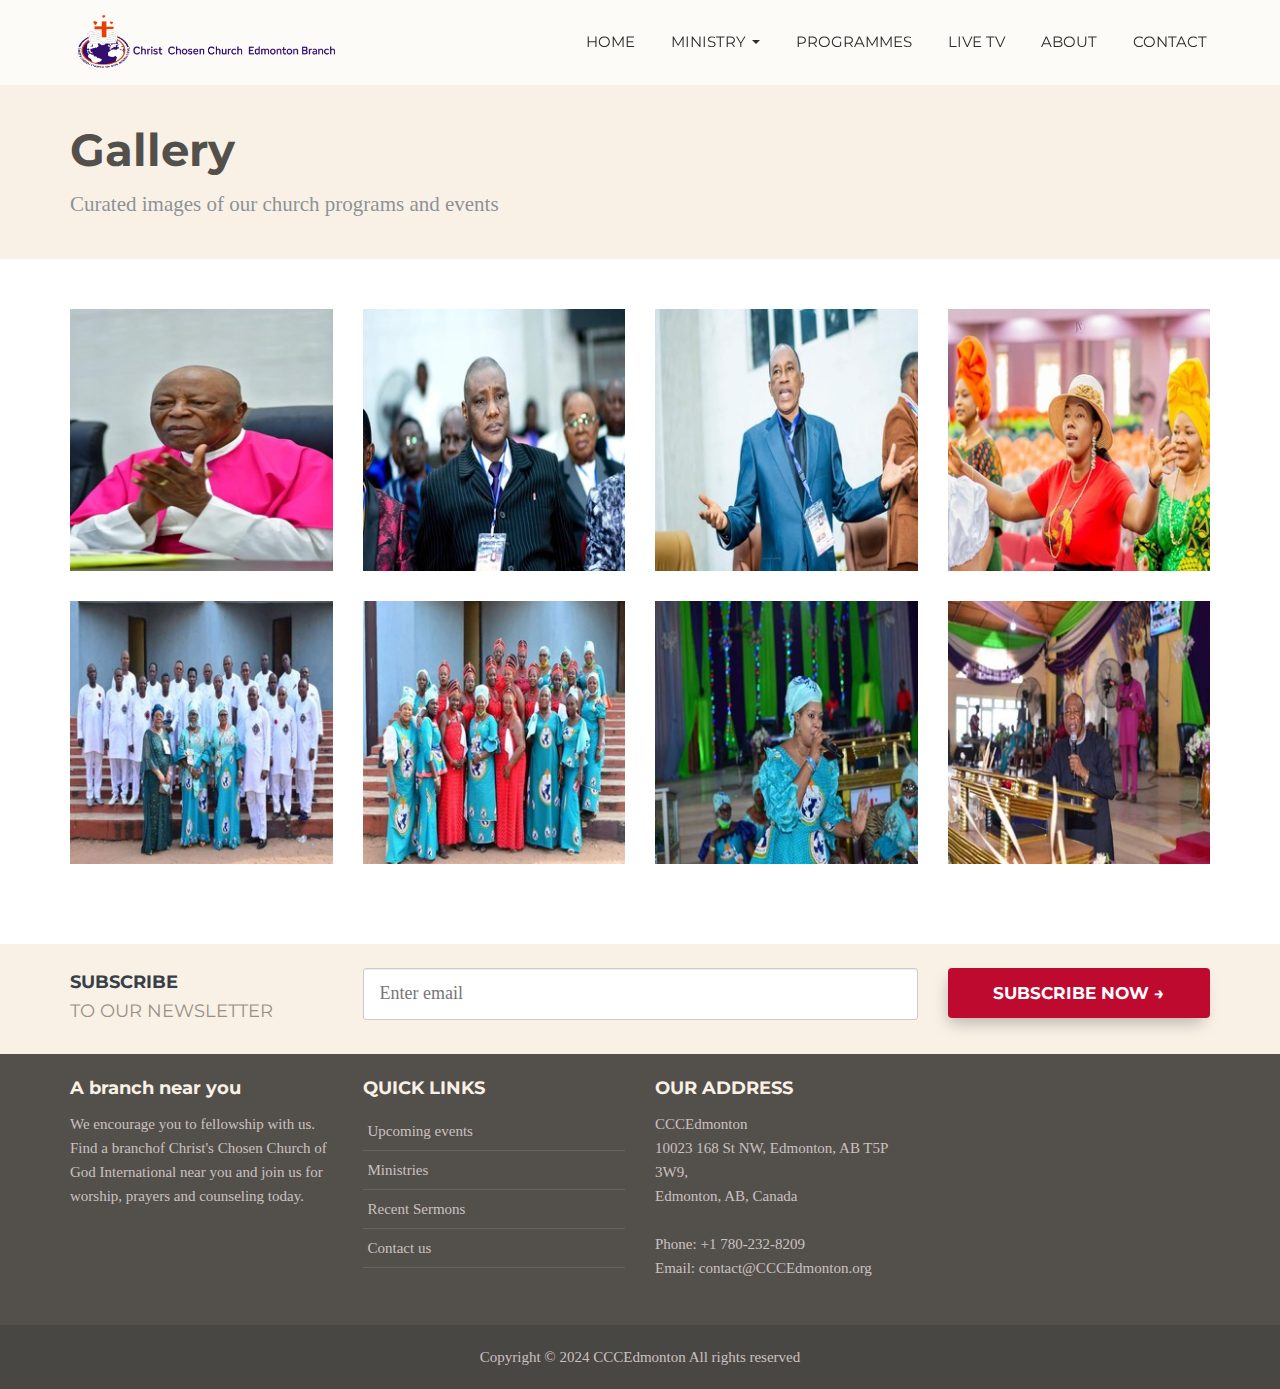
<file: image-gallery.html>
<!DOCTYPE html>
<html lang="en">

<meta charset="utf-8">
<meta name="viewport" content="width=device-width, initial-scale=1.0">

<title>Christ’s Chosen Church of God International - Photo Gallery</title>

<link href="css/bootstrap.min.css" rel="stylesheet">

<link href="css/church.css" rel="stylesheet">
<link href="css/fancybox.css" rel="stylesheet">




<!-- Custom Google Font : Montserrat and Droid Serif -->

<link href="https://fonts.googleapis.com/css?family=Montserrat:400,700" rel="stylesheet" type="text/css">
<link href="https://fonts.googleapis.com/css?family=Droid+Serif:400,700" rel='stylesheet' type='text/css'>
</head>

<body>

  <body>
    <!-- Navigation Bar Starts -->
    <div class="navbar navbar-default navbar-fixed-top" role="navigation">
      <div class="container">
        <div class="navbar-header">
          <button type="button" class="navbar-toggle" data-toggle="collapse" data-target=".navbar-collapse"> <span
              class="sr-only">Toggle navigation</span> <span class="icon-bar"></span> <span class="icon-bar"></span>
            <span class="icon-bar"></span> </button>
          <a class="navbar-brand" href="index.html"> <img src="images/church-logo.png" alt="church logo"
              class="img-responsive"></a>
        </div>
        <div class="navbar-collapse collapse">
          <ul class="nav navbar-nav navbar-right">
            <li><a href="index.html#">HOME </a></li>

            <li class="dropdown"> <a href="#" class="dropdown-toggle" data-toggle="dropdown">MINISTRY <span
                  class="caret"></span></a>
              <ul class="dropdown-menu dropdown-menu-left" role="menu">
                <li><a href="#"> Public Service </a></li>
                <li><a href="#">Youth Fellowship</a></li>
                <li><a href="#">Our Seminary</a></li>
              </ul>
            </li>
            <li> <a href="programmes.html">PROGRAMMES </a>

            </li>

            <li><a href="live-tv.html">LIVE TV</a></li>
            <li><a href="about.html">ABOUT</a></li>
            <li><a href="contact.html">CONTACT</a></li>
          </ul>
        </div>
        <!--/.nav-collapse -->

      </div>
    </div>
    <!--// Navbar Ends-->


    <!--SUBPAGE HEAD-->

    <div class="subpage-head has-margin-bottom">
      <div class="container">
        <h3>Gallery</h3>
        <p class="lead">Curated images of our church programs and events</p>
      </div>
    </div>

    <!-- // END SUBPAGE HEAD -->

    <!--OUR GALLERY-->
    <div class="container has-margin-bottom">
      <div class="img-gallery row">
        <div class="col-sm-4 col-md-3"> <a class="fancybox" href="images/gallery/1.jpg" data-fancybox-group="gallery"
            title="church image gallery"> <img src="images/gallery/thumb/gallery_thumb_1.jpg" class="img-responsive"
              width="270" height="270" alt="church image gallery"> </a> </div>
        <div class="col-sm-4 col-md-3"> <a class="fancybox" href="images/gallery/2.jpg" data-fancybox-group="gallery"
            title="church image gallery"> <img src="images/gallery/thumb/gallery_thumb_2.jpg" class="img-responsive"
              width="270" height="270" alt="church image gallery"> </a> </div>
        <div class="col-sm-4 col-md-3"> <a class="fancybox" href="images/gallery/3.jpg" data-fancybox-group="gallery"
            title="church image gallery"> <img src="images/gallery/thumb/gallery_thumb_3.jpg" class="img-responsive"
              width="270" height="270" alt="church image gallery"> </a> </div>
        <div class="col-sm-4 col-md-3"> <a class="fancybox" href="images/gallery/4.jpg" data-fancybox-group="gallery"
            title="church image gallery"> <img src="images/gallery/thumb/gallery_thumb_4.jpg" class="img-responsive"
              width="270" height="270" alt="church image gallery"> </a> </div>
        <div class="col-sm-4 col-md-3"> <a class="fancybox" href="images/gallery/5.jpg" data-fancybox-group="gallery"
            title="church image gallery"> <img src="images/gallery/thumb/gallery_thumb_5.jpg" class="img-responsive"
              width="270" height="270" alt="church image gallery"> </a> </div>
        <div class="col-sm-4 col-md-3"> <a class="fancybox" href="images/gallery/6.jpg" data-fancybox-group="gallery"
            title="church image gallery"> <img src="images/gallery/thumb/gallery_thumb_6.jpg" class="img-responsive"
              width="270" height="270" alt="church image gallery"> </a> </div>
        <div class="col-sm-4 col-md-3"> <a class="fancybox" href="images/gallery/7.jpg" data-fancybox-group="gallery"
            title="church image gallery"> <img src="images/gallery/thumb/gallery_thumb_7.jpg" class="img-responsive"
              width="270" height="270" alt="church image gallery"> </a> </div>
        <div class="col-sm-4 col-md-3"> <a class="fancybox" href="images/gallery/8.jpg" data-fancybox-group="gallery"
            title="church image gallery"> <img src="images/gallery/thumb/gallery_thumb_8.jpg" class="img-responsive"
              width="270" height="270" alt="church image gallery"> </a> </div>
      </div>
    </div>
    <!--// END OUR GALLERY -->

    <!-- SUBSCRIBE -->
    <div class="highlight-bg">
      <div class="container">
        <div class="row">
          <form action="subscribe.htm" method="post" class="form subscribe-form" role="form" id="subscribeForm">
            <div class="form-group col-md-3 hidden-sm">
              <h5 class="susbcribe-head"> SUBSCRIBE <span>TO OUR NEWSLETTER</span></h5>
            </div>
            <div class="form-group col-sm-8 col-md-6">
              <label class="sr-only">Email address</label>
              <input type="email" class="form-control input-lg" placeholder="Enter email" name="email" id="address"
                data-validate="validate(required, email)" required>
              <span class="help-block" id="result"></span>
            </div>
            <div class="form-group col-sm-4 col-md-3">
              <button type="submit" class="btn btn-lg btn-primary btn-block">Subscribe Now →</button>
            </div>
          </form>
        </div>
      </div>
    </div>
    <!-- END SUBSCRIBE -->

    <!-- FOOTER -->
    <footer>
      <div class="container">
        <div class="row">
          <div class="col-sm-6 col-md-3">
            <h5>A branch near you</h5>
            <p>We encourage you to fellowship with us. Find a branch
              ​of Christ's Chosen Church of God International near you and join us for worship, prayers and counseling
              today.</p>
          </div>
          <div class="col-sm-6 col-md-3">
            <h5>QUICK LINKS</h5>
            <ul class="footer-links">
              <li><a href="about.html#">Upcoming events</a></li>
              <li><a href="about.html#">Ministries</a></li>
              <li><a href="about.html#">Recent Sermons</a></li>
              <li><a href="about.html#">Contact us</a></li>
            </ul>
          </div>
          <div class="col-sm-6 col-md-3">
            <h5>OUR ADDRESS</h5>
            <p>CCCEdmonton<br>
              10023 168 St NW, Edmonton, AB T5P 3W9, <br>Edmonton, AB, Canada<br>
              <br>
              Phone: +1 780-232-8209<br>
              Email: <a href="about.html#"><span>contact@CCCEdmonton.org</span></a>
            </p>
          </div>

        </div>
      </div>
      <div class="copyright">
        <div class="container">
          <p class="text-center">Copyright © 2024 CCCEdmonton All rights reserved</p>
        </div>
      </div>
    </footer>
    <!-- END FOOTER -->


    <script src="js/bootstrap.min.js"></script>
    <script src="js/ketchup.all.js"></script>
    <script src="js/fancybox.js"></script>
    <script src="js/script.js"></script>

  </body>

</html>
</file>
<file: css/church.css>
/*This is My Fnial Style for This Project*/

body {

    background: #FFF;
    font-weight: 300;
    height: 100%;
    margin: 0;
    padding: 0;


    font-family: 'Open Sans';
    -webkit-font-smoothing: antialiased;
    overflow-x: hidden;
    font-size: 15px;
    color: #8d9297;
    font-weight: 400;
    line-height: 28px;
}

a {
    color: #2c2c2a;
    text-decoration: none;
}

a:hover,
a:focus {
    color: #bf0a30;
    text-decoration: none;
}

.link-reverse {
    color: #bf0a30;
}

.link-reverse:hover,
.link-reverse:focus {
    color: #CA5100;
}

strong,
b {
    font-weight: 600;
}

p {
    line-height: 1.6;
}

h1,
h2,
h3,
h4,
h5,
h6 {
    font-family: 'Montserrat', Arial, sans-serif;
    font-weight: 700;
}

h1 {
    font-size: 65px;
    line-height: 1;
    margin: 18px 0 45px;
    word-spacing: -5px;
}

h2 {
    font-size: 60px;
    margin: 15px 0;
    word-spacing: -3px;
}

h3 {
    font-size: 45px;
    margin: 15px 0;
    word-spacing: -3px;
}

h4 {
    font-size: 20px;
    margin: 10px 0;
}

h5 {
    font-size: 18px;
    margin: 20px 0 13px;
    color: #384047;
}

h6 {
    font-size: 16px;
    margin: 10px 0;
    color: #384047;
}

@media (max-width:767px) {
    h1 {
        font-size: 40px;
    }

    h2 {
        font-size: 35px;
    }

    h3 {
        font-size: 25px;
    }
}

.caret {
    margin-top: -3px;
}

.disabled {
    cursor: not-allowed;
    filter: alpha(opacity=65);
    -webkit-box-shadow: none;
    box-shadow: none;
    opacity: .65;
}

.btn {
    font-family: 'Montserrat', Arial, sans-serif;
    font-weight: 700;
    text-transform: uppercase;
}

.btn-giant {
    padding: 18px 30px;
    font-size: 32px;
    line-height: 1.33;
    border-radius: 5px;
}

.btn-lg,
.btn-group-lg>.btn {
    padding: 14px 25px;
    font-size: 17px;
    line-height: 1.3;
    border-radius: 4px;
}

.input-lg,
.form-horizontal .form-group-lg .form-control {
    height: 52px;
    border-radius: 3px;
}

.form-control {
    border-radius: 3px;
}

.form-control:focus {
    border-color: #BBB4A7;
    -webkit-box-shadow: none;
    box-shadow: none;
}

.input-group-lg>.form-control,
.input-group-lg>.input-group-addon,
.input-group-lg>.input-group-btn>.btn {
    border-radius: 3px;
}

.btn-primary {
    background-color: #bf0a30;
    color: #fff;
    border-radius: 4px 4px 4px 4px;
    -webkit-border-radius: 4px 4px 4px 4px;
    -moz-border-radius: 4px 4px 4px 4px;
    -ms-border-radius: 4px 4px 4px 4px;
    -o-border-radius: 4px 4px 4px 4px;
    border: unset;
    box-shadow: -3px 9px 16px -4px rgb(0 0 0 / 26%);
    position: relative;
}
}

.btn-primary:hover,
.btn-primary:focus,
.btn-primary:active,
.btn-primary.active,
.open>.dropdown-toggle.btn-primary {
    color: #483f34;
    background-color: #fdbf51;
    border-color: #e7ad47;
}

.well {
    background: #f9f1e6;
    border: 0;
    -webkit-box-shadow: none;
    box-shadow: none;
}

.highlight-bg {
    background: #f9f1e6;
    padding: 24px 0;
}

.has-margin-top {
    margin-top: 50px;
}

.has-margin-bottom {
    margin-bottom: 50px;
}

.has-margin-xs-top {
    margin-top: 10px;
}

.has-margin-xs-bottom {
    margin-bottom: 30px;
}

.has-margin-xs-right {
    margin-right: 20px;
}

.has-no-margin {
    margin: 0;
}

.has-padding {
    padding: 20px;
}

.has-padding-xs {
    padding: 10px;
}

.has-padding-vertical {
    padding: 20px 0;
}

.has-padding-bottom {
    padding-bottom: 20px;
}

.has-padding-xs-vertical {
    padding: 10px 0;
}

.has-padding-xs-bottom {
    padding-bottom: 10px;
}

.has-padding-xs-top {
    padding-top: 10px;
}

.has-border {
    border: 1px solid #eadeda;
    -webkit-border-radius: 3px;
    -moz-border-radius: 3px;
    border-radius: 3px;
}

.has-border-bottom {
    border-bottom: 1px solid #eadeda;
}

.section-title {
    text-align: center;
    color: #53504c;
    min-height: 40px;
    margin-bottom: 40px;
}

.section-title h4 {
    position: relative;
}

.section-title h4:after {
    position: absolute;
    content: "";
    left: 50%;
    bottom: -12px;
    width: 30px;
    height: 4px;
    background: #919191;
    margin-left: -15px;
}

.section-title.left-align {
    text-align: left;
}

.section-title.left-align h4:after {
    left: 0;
    margin-left: 0;
}

.well .section-title {
    margin-bottom: 20px;
}

.badge {
    color: #918677;
    background-color: #E7E0D7;
}

@media (min-width:768px) {
    .section-title.left-align-desktop {
        text-align: left;
    }

    .section-title.left-align-desktop h4:after {
        left: 0;
        margin-left: 0;
    }
}


/*========== 2. NAVIGATION BAR ==============*/

@media (min-width:768px) {
    .navbar-header {
        max-width: 160px;
    }
}

@media (min-width:992px) {
    .navbar-header {
        max-width: 280px;
    }
}

.navbar-default {
    background-color: #FFF;
    /*IE Fix*/
    background-color: rgba(255, 255, 255, 0.7);
    border: 0;
}

.navbar-default .navbar-nav>li>a {
    font-family: 'Montserrat', Arial, sans-serif;
    text-transform: uppercase;
}


/*On scroll Transition*/

.navbar-brand,
.navbar-brand img,
.navbar,
.navbar-nav,
.nav>li>a {
    -webkit-transition: all 0.3s;
    -moz-transition: all 0.3s;
    transition: all 0.3s;
}

.navbar-brand {
    height: 85px;
}

.navbar-brand img {
    max-height: 100%;
}

.navbar {
    min-height: 85px;
}

.navbar-nav {
    margin: 25px 0;
}

.nav>li>a {
    padding: 7px 18px;
}

.navbar-default .navbar-nav>li>a {
    color: #2c2c2a;
}

.navbar-default .navbar-nav>li>a:hover,
.navbar-default .navbar-nav>li>a:focus,
.navbar-default .navbar-nav>li>a:active {
    color: #bf0a30;
    background-color: transparent;
}

.navbar-default .navbar-nav>.open>a,
.navbar-default .navbar-nav>.open>a:hover,
.navbar-default .navbar-nav>.open>a:focus {
    color: #bf0a30;
    background-color: transparent;
}

.navbar-default .navbar-nav>.active>a,
.navbar-default .navbar-nav>.active>a:hover,
.navbar-default .navbar-nav>.active>a:focus {
    color: #ffffff;
    background-color: #bf0a30;
    -webkit-border-radius: 5px;
    -moz-border-radius: 5px;
    border-radius: 5px;
}

.navbar-toggle {
    margin-top: 17px;
}


/*== NAVBAR ON SCROLL ==*/

@media (min-width:992px) {
    .navbar-brand img {
        height: 60px;
    }

    .navbar-default.shrink {
        background-color: rgba(255, 255, 255, 1);
        border-bottom: solid 1px #F7F7F7;
        box-shadow: 0 2px 2px -1px rgba(0, 0, 0, .1);
        -webkit-box-shadow: 0 2px 2px -1px rgba(0, 0, 0, .1);
    }

    .shrink .navbar-brand {
        height: 75px;
    }

    .shrink .navbar-brand img {
        height: 45px;
    }

    .navbar.shrink {
        min-height: 50px;
    }

    .shrink .navbar-nav {
        margin: 20px 0;
    }

    .shrink .nav>li>a {
        padding: 7px 15px;
    }
}

@media (max-width:991px) {
    .navbar-brand {
        height: 70px;
    }

    .navbar {
        min-height: 50px;
    }

    .navbar-nav {
        margin: 17px 0;
    }

    .nav>li>a {
        padding: 7px 12px;
    }
}

@media (max-width:991px) {
    .navbar-default {
        background-color: rgba(255, 255, 255, 0.9);
    }
}

@media (min-width: 768px) {
    .navbar-right .dropdown-menu-left {
        left: 18px;
    }

    .navbar-right .active .dropdown-menu-left {
        left: 0;
    }
}


/*========== 3. CAROUSEL ==============*/


/* Carousel base class */

.carousel {
    height: 650px;
}


/* Since positioning the image, we need to help out the caption */

.carousel-caption {
    z-index: 10;
    top: 33%;
    bottom: 0;
}

@media (max-width:480px) {
    .carousel-caption {
        top: 25%;
    }
}


/* Declare heights because of positioning of img element */

.carousel .item {
    height: 650px;
    background-color: #e2beae;
}

.carousel-control.left {
    background-image: none;
}

.carousel-control.right {
    background-image: none;
}

.carousel-control .icon-prev,
.carousel-control .icon-next,
.carousel-control .glyphicon-chevron-left,
.carousel-control .glyphicon-chevron-right {
    top: 55%;
}

.slide-one {
    background: url(../images/baba1.jpg) no-repeat;
    background-size: cover;
}

.slide-two {
    background: url(../images/baba2.jpg) no-repeat;
    background-size: cover;
}

.slide-three {
    background: url(../images/baba3.jpg) no-repeat;
    background-size: cover;
}


/*========== 4. UPCOMING EVENT ==============*/

.event-cta {
    text-align: center;
}

.event-cta p {
    font-size: 23px;
    margin: 0;
    margin-bottom: 10px;
    font-weight: 700;
    color: #393939;
}

.event-cta span {
    color: #9f978c;
    font-family: 'Montserrat', Arial, sans-serif;
    font-weight: 700;
}

@media (min-width:992px) {
    .event-cta {
        text-align: left;
    }

    .ec-txt {
        float: left;
    }

    .event-cta p {
        margin-bottom: 0;
    }

    .event-cta .btn {
        float: right;
    }
}

.event-details .ed-title {
    display: block;
    text-transform: uppercase;
    font-size: 12px;
    margin-bottom: 5px;
}

.event-details .ed-content {
    line-height: 2;
    color: #53504c;
}


/*========== 5. FEATURE BLOCK ==============*/

@media (max-width:767px) {
    .feature-block {
        text-align: center;
    }

    .feature-block .img-responsive {
        margin: 0 auto;
    }
}

@media (max-width:991px) {
    .center-this {
        text-align: center;
    }

    .center-this .img-responsive {
        margin: 0 auto;
    }
}


/*========== 6. EVENT LIST ==============*/

.el-block {
    text-align: center;
}

.el-block h4 {
    position: relative;
    color: #53504c;
}

.el-block h4:after {
    position: absolute;
    content: "";
    left: 50%;
    bottom: -12px;
    width: 20px;
    height: 4px;
    background: #919191;
    margin-left: -10px;
}

.el-head {
    color: #53504c;
    font-size: 18px;
    margin: 20px 0 5px;
}

.el-cta {
    margin: 15px 0;
}


/*========== 7. CAROUSEL ==============*/


/* 
 *  Core Owl Carousel CSS File
 */

.owl-carousel {
    display: none;
    width: 100%;
    -webkit-tap-highlight-color: transparent;
    /* position relative and z-index fix webkit rendering fonts issue */
    position: relative;
    z-index: 1;
    margin-bottom: 10px;
}

.owl-carousel .owl-stage {
    position: relative;
    -ms-touch-action: pan-Y;
}

.owl-carousel .owl-stage:after {
    content: ".";
    display: block;
    clear: both;
    visibility: hidden;
    line-height: 0;
    height: 0;
}

.owl-carousel .owl-stage-outer {
    position: relative;
    overflow: hidden;
    /* fix for flashing background */
    -webkit-transform: translate3d(0px, 0px, 0px);
}

.owl-carousel .owl-controls .owl-nav .owl-prev,
.owl-carousel .owl-controls .owl-nav .owl-next,
.owl-carousel .owl-controls .owl-dot {
    cursor: pointer;
    cursor: hand;
    -webkit-user-select: none;
    -khtml-user-select: none;
    -moz-user-select: none;
    -ms-user-select: none;
    user-select: none;
}

.owl-carousel.owl-loaded {
    display: block;
}

.owl-carousel.owl-loading {
    opacity: 0;
    display: block;
}

.owl-carousel.owl-hidden {
    opacity: 0;
}

.owl-carousel .owl-refresh .owl-item {
    display: none;
}

.owl-carousel .owl-item {
    position: relative;
    min-height: 1px;
    float: left;
    -webkit-backface-visibility: hidden;
    -webkit-tap-highlight-color: transparent;
    -webkit-touch-callout: none;
    -webkit-user-select: none;
    -moz-user-select: none;
    -ms-user-select: none;
    user-select: none;
}

.owl-carousel .owl-item img {
    display: block;
    width: 100%;
    -webkit-transform-style: preserve-3d;
}

.owl-carousel.owl-text-select-on .owl-item {
    -webkit-user-select: auto;
    -moz-user-select: auto;
    -ms-user-select: auto;
    user-select: auto;
}

.owl-carousel .owl-grab {
    cursor: move;
    cursor: -webkit-grab;
    cursor: -o-grab;
    cursor: -ms-grab;
    cursor: grab;
}

.owl-carousel.owl-rtl {
    direction: rtl;
}

.owl-carousel.owl-rtl .owl-item {
    float: right;
}


/* No Js */

.no-js .owl-carousel {
    display: block;
}


/*To move navigation buttons outside use these settings:*/

.owl-theme .owl-controls {
    margin-top: 10px;
    text-align: center;
    -webkit-tap-highlight-color: transparent;
}

.owl-theme .owl-controls .owl-nav {
    display: none;
}

@media (min-width:1200px) {
    .owl-theme .owl-controls .owl-nav {
        display: block;
    }

    .owl-theme .owl-controls .owl-nav div {
        position: absolute;
    }

    .owl-theme .owl-controls .owl-nav .owl-prev {
        left: -10px;
        top: 55px;
    }

    .owl-theme .owl-controls .owl-nav .owl-next {
        right: -10px;
        top: 55px;
    }
}

.owl-theme .owl-controls .nav-arrow {
    width: 16px;
    height: 30px;
    background: url(../images/arrows.png) no-repeat;
    display: block;
}

.owl-theme .owl-controls .nav-arrow.left {
    background-position: 0 0;
}

.owl-theme .owl-controls .nav-arrow.right {
    background-position: 100% 0;
}

.owl-theme .owl-dots .owl-dot {
    display: inline-block;
    zoom: 1;
    *display: inline
}

.owl-theme .owl-dots .owl-dot span {
    width: 10px;
    height: 10px;
    margin: 5px;
    background: #DDCBAB;
    display: block;
    -webkit-backface-visibility: visible;
    -webkit-transition: opacity 200ms ease;
    -moz-transition: opacity 200ms ease;
    -ms-transition: opacity 200ms ease;
    -o-transition: opacity 200ms ease;
    transition: opacity 200ms ease;
    -webkit-border-radius: 30px;
    -moz-border-radius: 30px;
    border-radius: 30px
}

.owl-theme .owl-dots .owl-dot.active span,
.owl-theme .owl-dots .owl-dot:hover span {
    background: #AC7F62
}


/*========== 8. LATEST BLOG ==============*/

.media-heading {
    color: #53504c;
}

.media-content {
    margin-bottom: 20px;
}

@media (max-width:767px) {
    .media-heading {
        margin-top: 20px;
    }

    .bulletin {
        text-align: center;
    }
}


/*========== 9. LATEST SERMONS ==============*/

.list-group {
    margin-bottom: 0;
}

.list-group-item {
    background: url(../images/play.png) no-repeat 0 15px transparent;
    border: 0;
    border-top: 1px solid #e7e1df;
    padding-left: 20px;
}

.list-group-item:first-child {
    border-top: 0;
}

a.list-group-item-text {
    color: #9E9E9E;
}

a.list-group-item:hover,
a.list-group-item:focus {
    background-color: transparent;
}


/*========== 10. IMAGE GALLERY ==============*/

.img-gallery .fancybox img {
    margin: 0 auto;
    margin-bottom: 30px;
}


/*========== 11. BIBLE QUOTES ==============*/

.blockquote-centered {
    text-align: center;
    color: #393939;
    border: 0;
    line-height: 1.6;
    position: relative;
    cursor: hand;
}

@media (min-width:767px) {
    .blockquote-centered {
        padding: 0 50px;
        font-size: 26px;
    }
}

.blockquote-centered:before,
.blockquote-centered:after {
    position: absolute;
    content: "";
    width: 50px;
    height: 50px;
}

.blockquote-centered:before {
    background: url(../images/quote-1.png) no-repeat;
    left: 0;
    top: 0;
}

.blockquote-centered:after {
    background: url(../images/quote-2.png) no-repeat;
    right: 0;
    bottom: 0;
}

.blockquote-centered small {
    padding: 15px 0;
}


/*========== 12. SUBSCRIBE ==============*/

.susbcribe-head {
    margin: 0;
    line-height: 1.6;
    text-align: center;
    margin-bottom: 20px;
}

.susbcribe-head span {
    color: #999085;
    font-weight: normal;
}

.ketchup-error {
    display: none !important;
}

@media (min-width:767px) {
    .subscribe-form .form-group {
        margin-bottom: 0;
    }

    .susbcribe-head {
        margin: 0;
        text-align: left;
    }

    .susbcribe-head span {
        display: block;
    }
}


/*========== 13. FOOTER ==============*/

footer {
    background: #53504c;
    color: #f9f1e6;
    padding-top: 5px;
}

footer h5 {
    color: #f9f1e6;
}

.footer-links {
    margin: 0;
    padding: 0;
    list-style: none;
}

.footer-links li {
    border-bottom: 1px solid #666462;
    padding: 5px;
}

footer p {
    color: #CCC0C0;
}

footer a {
    color: #CCC0C0;
}

footer a:hover,
footer a:focus {
    color: #FFB483;
}

.copyright {
    background: #494743;
    padding-top: 20px;
    padding-bottom: 10px;
    margin-top: 35px;
}

.social-icons a {
    opacity: 0.5;
}

.social-icons a:hover,
.social-icons a:focus {
    opacity: 0.8;
}


/*========== 14. SUB PAGES ==============*/

.subpage-head {
    background-color: #f9f1e6;
    padding-top: 80px;
    padding-bottom: 20px;
}

.subpage-head h3 {
    color: #53504c;
}

@media (min-width:992px) {
    .subpage-head {
        padding-top: 110px;
    }
}


/*========== 15. BLOG ==============*/

.pagination>li>a,
.pagination>li>span {
    color: #483f34;
}

.pagination>li>a:hover,
.pagination>li>span:hover,
.pagination>li>a:focus,
.pagination>li>span:focus {
    color: #917E68;
}

.pagination>.active>a,
.pagination>.active>span,
.pagination>.active>a:hover,
.pagination>.active>span:hover,
.pagination>.active>a:focus,
.pagination>.active>span:focus {
    background-color: #fdbf51;
    border-color: #e7ad47;
    color: #483f34;
}

.vertical-links li {
    border-bottom: 1px solid #E6DDD4;
    padding: 8px 0;
}

.tag-cloud a {
    display: inline-block;
    margin-right: 5px;
    margin-bottom: 10px;
    padding: 2px 8px;
    border: 1px solid #eceae4;
    -webkit-border-radius: 3px;
    -moz-border-radius: 3px;
    border-radius: 3px;
    background: #f8f7f3;
    font-size: 12px;
}

.comments-block>.media {
    border-bottom: 1px solid #eadeda;
    padding-bottom: 20px;
    margin-bottom: 20px;
}

.comments-block>.media .media {
    border-top: 1px solid #eadeda;
    padding-top: 20px;
}

.media-object {
    width: 40px;
}

.comments-head {
    font-size: 35px;
    color: #53504c;
    border-bottom: 1px solid #eadeda;
    margin: 40px 0 20px;
    padding-bottom: 10px;
}


/*========== 16. SHORTCODES ==============*/

.theme-showcase {
    margin-bottom: 50px;
}

.theme-showcase h1 {
    font-size: 35px;
    color: #53504c;
    margin-bottom: 0;
}

.nav-pills>li.active>a,
.nav-pills>li.active>a:hover,
.nav-pills>li.active>a:focus {
    color: #483f34;
    background-color: #ffc55f;
}

a.list-group-item.active>.badge,
.nav-pills>.active>a>.badge {
    color: #483f34;
}

.list-group-item.active,
.list-group-item.active:hover,
.list-group-item.active:focus {
    background-color: transparent;
    color: #483f34;
}

.panel-primary {
    border-color: #DBBA80;
}

.panel-primary>.panel-heading {
    color: #483f34;
    background-color: #ffc55f;
    border-color: #DBBA80;
}

.progress {
    background-color: #D3CFCC;
}


/*========== 17. CONTACT US ==============*/

.location-map {
    height: 260px;
    background-color: #f9f1e6;
}

.location-map iframe {
    width: 100%;
    height: 260px;
    border: 0;
}


/*========== 18. CHARITY DONATION ==============*/

.charity-box {
    background: #f9f1e6;
    overflow: hidden;
}

.charity-image {
    width: 100%;
    float: left;
    margin-bottom: 30px;
}

.charity-image img {
    min-width: 100%;
}

.charity-desc {
    padding: 15px;
}

.charity-desc h3 {
    font-size: 28px;
    color: #53504c;
    margin: 0 0 5px 0;
}

.pledged-amount {
    font-size: 40px;
    color: #53504c;
    margin: 15px 0 5px 0;
}

.pledged-amount.has-no-margin {
    margin: 0 0 5px;
}

.donate-now {
    text-align: center;
    padding: 10px 0;
    width: 100%;
    float: left;
}

@media (min-width:992px) {
    .charity-image {
        width: 420px;
        margin-bottom: 0;
        margin-right: 20px;
    }
}

@media (min-width:768px) {
    .donate-now {
        text-align: right;
        padding: 0;
        float: right;
        width: auto;
    }
}


/*========== 19. EVENT CALENDAR ==============*/

.event-cal-wrap h2 {
    font-size: 18px;
    color: #2c2c2a;
}


/*
  NEW VERSION
*/


/*========== FLEXSLIDER ==============*/

.flexslider {
    height: 700px;
}

.flexslider .slides li {
    height: 700px;
}

.flexslider-caption {
    margin: 250px auto 100px;
    color: #FFF;
    text-align: center;
    text-shadow: 0 1px 2px rgba(0, 0, 0, .6);
}

.flexslider-caption h1,
.flexslider-caption h2,
.flexslider-caption h3,
.flexslider-caption p,
.flexslider-caption .btn {
    opacity: 0;
}

.flexslider-caption .btn {
    text-shadow: none;
}

.flex-active-slide .flexslider-caption {
    opacity: 0;
    -webkit-transform: translateX(3em);
    -moz-transform: translateX(3em);
    -ms-transform: translateX(3em);
    -o-transform: translateX(3em);
    transform: translateX(3em);
    -webkit-animation: photocaption .65s ease forwards;
    -moz-animation: photocaption .65s ease forwards;
    animation: photocaption .65s ease forwards;
    -webkit-animation-delay: .6s;
    -moz-animation-delay: .6s;
    animation-delay: .6s
}

.flex-active-slide .flexslider-caption h3 {
    opacity: 0;
    -webkit-animation: fade .65s ease forwards;
    -moz-animation: fade .65s ease forwards;
    animation: fade .65s ease forwards;
    -webkit-animation-delay: .6s;
    -moz-animation-delay: .6s;
    animation-delay: .6s
}

.flex-active-slide .flexslider-caption h1 {
    opacity: 0;
    -webkit-animation: fade .65s ease forwards;
    -moz-animation: fade .65s ease forwards;
    animation: fade .65s ease forwards;
    -webkit-animation-delay: .8s;
    -moz-animation-delay: .8s;
    animation-delay: .8s
}

.flex-active-slide .flexslider-caption h2 {
    opacity: 0;
    -webkit-animation: fade .65s ease forwards;
    -moz-animation: fade .65s ease forwards;
    animation: fade .65s ease forwards;
    -webkit-animation-delay: .6s;
    -moz-animation-delay: .6s;
    animation-delay: .6s
}

.flex-active-slide .flexslider-caption p {
    opacity: 0;
    -webkit-animation: fade .65s ease forwards;
    -moz-animation: fade .65s ease forwards;
    animation: fade .65s ease forwards;
    -webkit-animation-delay: .8s;
    -moz-animation-delay: .8s;
    animation-delay: .8s
}

.flex-active-slide .flexslider-caption .btn {
    opacity: 0;
    -webkit-animation: fade .65s ease forwards;
    -moz-animation: fade .65s ease forwards;
    animation: fade .65s ease forwards;
    -webkit-animation-delay: 1s;
    -moz-animation-delay: 1s;
    animation-delay: 1s
}

@-webkit-keyframes fade {
    to {
        opacity: 1
    }
}

@-moz-keyframes fade {
    to {
        opacity: 1
    }
}

@keyframes fade {
    to {
        opacity: 1
    }
}

@-webkit-keyframes photocaption {
    to {
        opacity: 1;
        -webkit-transform: translateX(0)
    }
}

@-moz-keyframes photocaption {
    to {
        opacity: 1;
        -moz-transform: translateX(0)
    }
}

@keyframes photocaption {
    to {
        opacity: 1;
        transform: translateY(0)
    }
}
</file>
